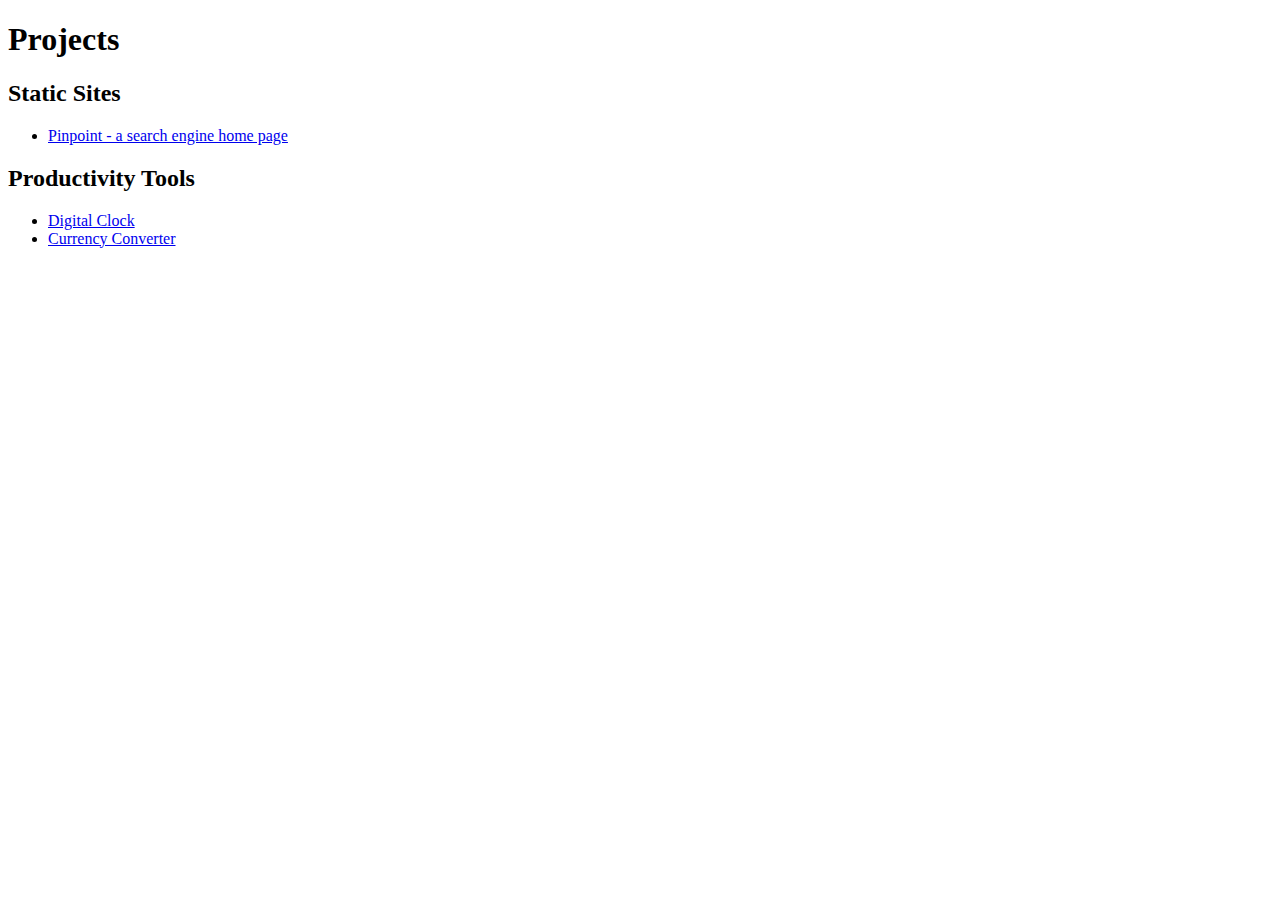
<file: index.html>
<!DOCTYPE html>
<html lang="en">
<head>
    <meta charset="UTF-8">
    <meta name="viewport" content="width=device-width, initial-scale=1.0">
    <meta http-equiv="X-UA-Compatible" content="ie=edge">
    <title>Dev Projects</title>
</head>
<body>
    <h1>Projects</h1>
    <div>
        <h2>Static Sites</h2>
        <ul>
            <li><a href='static-sites/pinpoint-search-homepage/'>Pinpoint - a search engine home page</a></li>
        </ul>
    </div>

    <div>
        <h2>Productivity Tools</h2>
        <ul>
            <li><a href='productivity-tools/digital-clock/'>Digital Clock</a></li>
            <li><a href='productivity-tools/currency-converter/'>Currency Converter</a></li>
        </ul>
    </div>
    

</body>
</html>
</file>
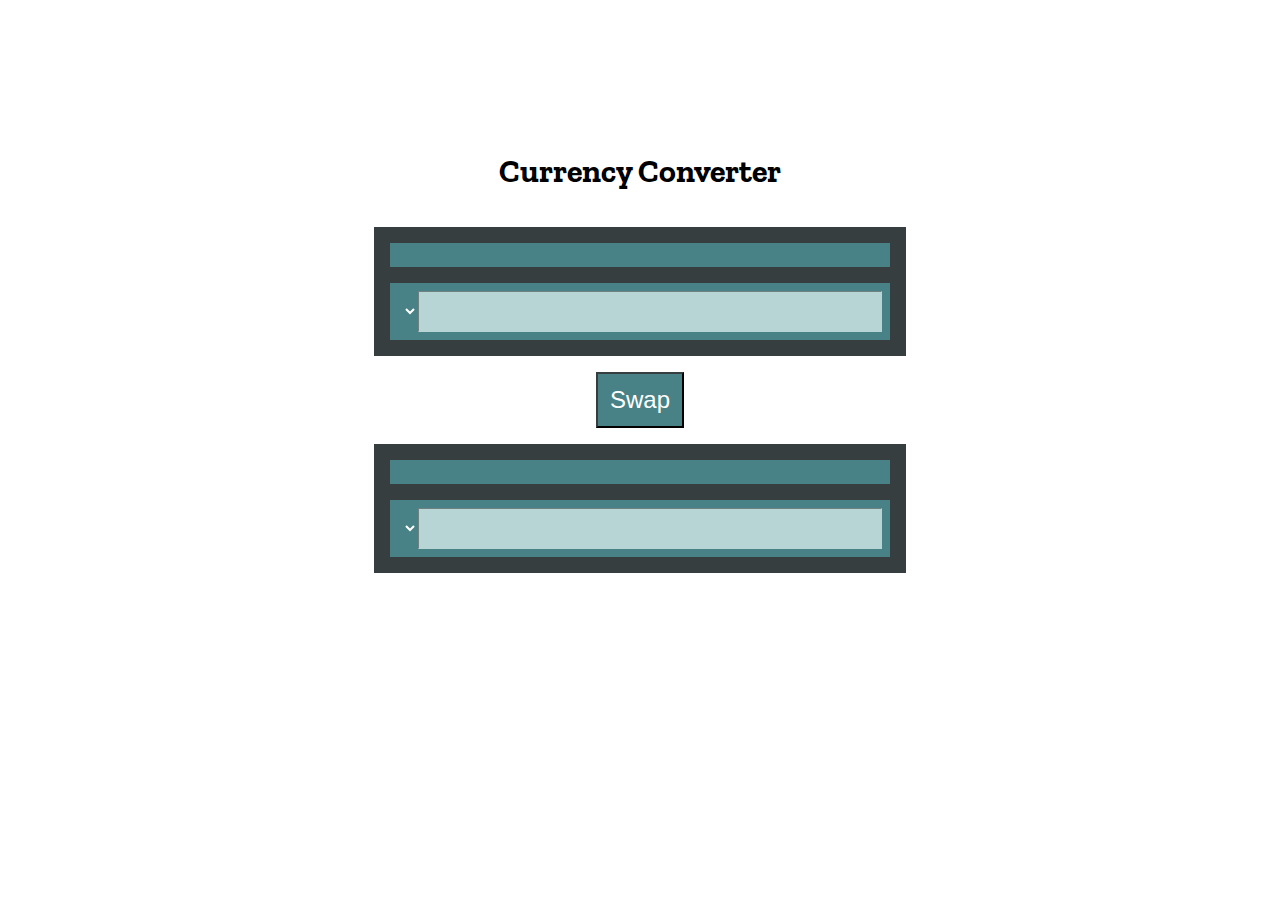
<file: productivity-tools/currency-converter/index.html>
<!DOCTYPE html>
<html lang="en">
<head>
    <meta charset="UTF-8">
    <meta name="viewport" content="width=device-width, initial-scale=1.0">
    <meta http-equiv="X-UA-Compatible" content="ie=edge">
    <link rel='stylesheet' href='./style.css'>
    <title>Currency Converter</title>
</head>
<body>
    <div id='container'>
        <h1>Currency Converter</h1>

        <div id='fromForm' class='formContainer'> 
            <p id='fromName'></p>
            <p id='errorMessage'>Input must be a number</p>
            <form class='info'>
                <select class='currencySelector' id='fromCurrency'></select>
                <input type='text' id='fromValue' maxlength="9" class='valueInput'>
            </form>
        </div>
    
        <button id='swapButton'>Swap
        </button>
    
        <div id='toForm' class='formContainer'> 
            <p id='toName'></p>
            <form  class='info'>
                <select class='currencySelector' id='toCurrency'></select>
                <input type='text' id='toValue' class='valueInput' disabled>
            </form>
            
        </div>
    </div>
    <script type='text/javascript' src='./index.js'></script>
</body>
</html>
</file>
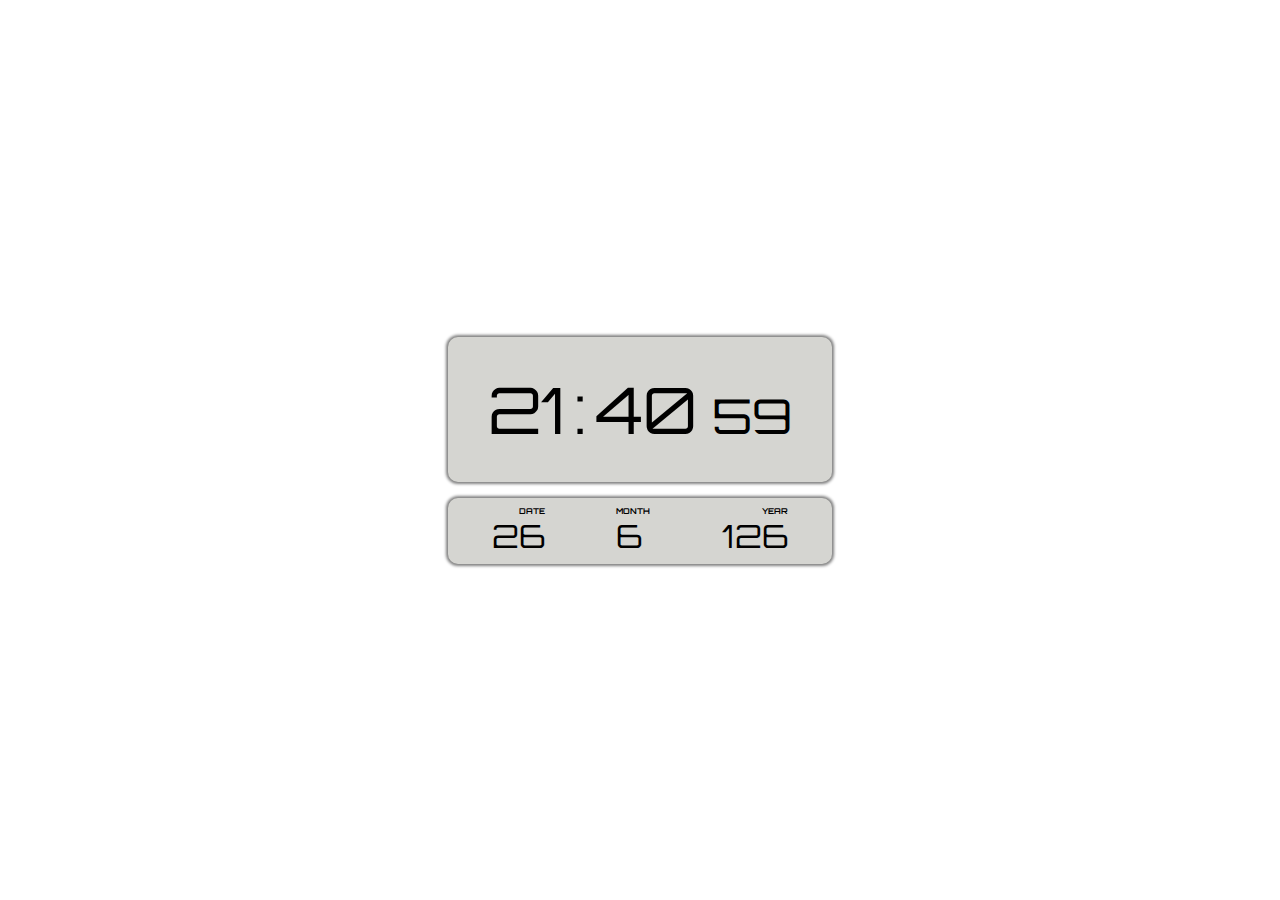
<file: productivity-tools/digital-clock/index.html>
<!DOCTYPE html>
<html lang="en">
<head>
    <meta charset="UTF-8">
    <meta name="viewport" content="width=device-width, initial-scale=1.0">
    <meta http-equiv="X-UA-Compatible" content="ie=edge">
    <link rel='stylesheet' href='./style.css'>
    <title>Digital Clock</title>
</head>
<body>
    <div id='clock'>
        <div id='time'>
            <div id='hr'></div>
            <div id='separator'>:</div>
            <div id='min'></div>
            <div id='sec'></div>
        </div>
    
        <div id='calender'>
            <div class='calender-section'>
                <div class='label'>
                    DATE
                </div>
                <div class='value' id='date'>
                    10
                </div>
            </div>
            <div class='calender-section'>
                <div class='label'>
                    MONTH
                </div>
                <div class='value' id='month'>
                    MAY
                </div>                
            </div>
            <div class='calender-section'>
                <div class='label'>
                    YEAR
                </div>
                <div class='value' id='year'>
                    20
                </div>   
            </div>
        </div>
    </div> 
    <script src='./index.js'></script>
</body>
</html>
</file>
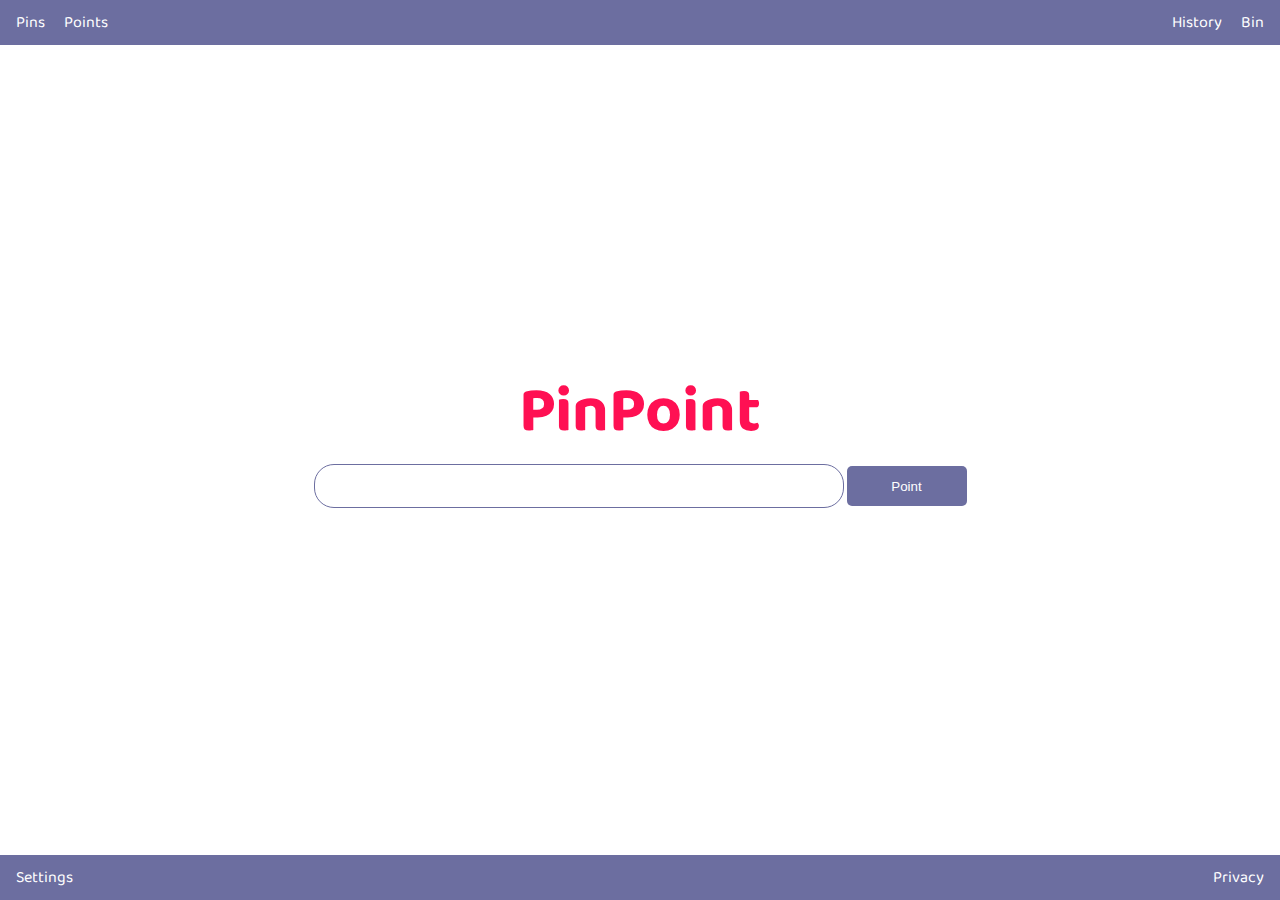
<file: static-sites/pinpoint-search-homepage/index.html>
<!DOCTYPE html>
<html lang="en">
<head>
    <meta charset="UTF-8">
    <meta name="viewport" content="width=device-width, initial-scale=1.0">
    <meta http-equiv="X-UA-Compatible" content="ie=edge">
    <link rel='stylesheet' href='style.css'>
    <link href="https://fonts.googleapis.com/css2?family=Baloo+2&display=swap" rel="stylesheet">
    <title>PinPoint</title>
</head>
<body>
    <header>
        <nav>
            <div>
                <a href="#">Pins</a>
                <a href="#">Points</a>
            </div>
            <div>
                <a href="#">History</a>
                <a href="#">Bin</a>
            </div>
        </nav>
    </header>
    <main>
        <h1>PinPoint</h1>
        <form>
            <label for='search-input' hidden >Search keywords</label>
            <input type='text' id='search-input'>
            <button>Point</button>
        </form>
    </main>
    <footer>
        <nav>
            <a href='#'>Settings</a>
            <a href='#'>Privacy</a>
        </nav>
    </footer>
</body>
</html>
</file>
<file: productivity-tools/currency-converter/style.css>
@import url('https://fonts.googleapis.com/css2?family=Zilla+Slab&display=swap');

body{
    margin:0;
    padding: 0;
    display: flex;
    justify-content: center;
    align-items: center;
    flex-direction: column;
    font-family: 'Zilla Slab', serif;
}

#container{
    width: 100vw;
    height: 80vh;
    display: flex;
    justify-content: center;
    align-items: center;
    flex-direction: column;
}

.info{
    display: flex;
    justify-content: space-between;
    align-items: center;
    flex-direction: row;
    background-color: #488286;
    padding:0.5em;
}

.currencySelector{
    font-size: 1.5em;
    border:0px;
    outline:0px;
    background-color:#488286;
    color:white
}

#fromName, #toName, #swapButton{
    padding:0.5em;
    font-size: 1.5em;
    background-color:#488286;
    margin-bottom: 16px;
    margin-top: 0px;
    color:white
}


#swapButton{
    padding:0.5em;
    font-size: 1.5em;
    background-color:#488286;
    margin-bottom: 0px;
    margin-top: 0px;
    border-color:#373e40;
    color:white
}

#swapButton:hover{
    border-color: #488286;
}

#swapButton:active{
    background-color:#373e40;
}

#errorMessage{
    display: none;
    padding:0.5em;
    font-size: 1em;
    font-weight: 700;
    background-color:#E71D36;
    margin-bottom: 16px;
    margin-top: 0px;
    color:white
}


.valueInput{
    border-style: inset;
    border-color: #b7d5d4;
    border-width: 1px;
    outline:0px;
    width: 100%;
    font-size:2em;
    width: 100%;
    background-color: #b7d5d4;
}

.formContainer{
    width: 500px;
    text-align: left;
    background-color: #373e40;
    margin-top:1em;
    margin-bottom:1em;
    padding:1em;
}

@media only screen and (max-width: 600px) {
    #fromForm, #toForm{
        width:98vw;
        box-sizing: border-box;
    }
  }
</file>
<file: productivity-tools/digital-clock/style.css>
@import url('https://fonts.googleapis.com/css2?family=Orbitron&display=swap');

body{
    padding: 0;
    margin: 0;
    width:100vw;
    height:100vh;
    font-family: 'Orbitron', sans-serif;
    display: flex;
    flex-direction: column;
    justify-content: center;
    align-items: center;
}

#clock{
    color:black;
}

#calender, #time{
    display: flex;
    flex-direction: row;
    justify-content: space-around;
    align-items: baseline;
    margin:1rem;
    background-color: #D5D5D1;
    padding: 0.5em;
    border-radius: 10px;
    box-shadow: 0px 0px 3px 2px gray;
}

#time{
    font-size: 4rem;
}

#sec{
    font-size: 3rem;
}

.value{
    font-size: 2rem;
}

.label{
    font-size: 0.5rem;
    text-align: right;
    font-weight: 700;
}

.calender-section, #sec, #hr, #min{
    margin-left: 0.5rem;
    margin-right: 0.5rem;
}
</file>
<file: static-sites/pinpoint-search-homepage/style.css>
body{
    margin:0;
    padding:0;
    width:100vw;
    height: 100vh;
    display: flex;
    flex-direction: column;
    justify-content: center;
    align-items: center;
    font-family: 'Baloo 2', cursive;
}

main{
    display: flex;
    flex-direction: column;
    justify-content: center;
    align-items: center;
    height: 90%;
    widows: 100%;
    text-align: center;
}

main h1{
    color: #ff1053;
}

header, footer{
    width: 100%;
    height: 5vh;
}

nav{
    height: 100%;
    width: 100%;
    padding-left:0.5em;
    padding-right:0.5em;
    box-sizing: border-box;
    display: flex;
    flex-direction: row;
    justify-content: space-between;
    align-items: center;
    background-color: #6c6ea0;
}

a{
    margin-left:0.5em;
    margin-right:0.5em;
    text-decoration: none;
    color: white;
}

a:hover{
    text-decoration: underline;
    font-weight: bold;
}

h1{
    font-size: 4em;
    margin:0
}

input{
    width: 40vw;
    height: 2.5em;
    font-size: 1em;
    border-radius: 20px;
    margin-bottom: 2em;
    border:solid 1px #6c6ea0;
    padding-right: 0.5em;
    padding-left: 0.5em;
}
button:focus, button:active, input:focus, a:focus{
    outline: 0;
    border:solid 1px #ff1053;
}

button{
    width:9em;
    height: 3em;
    border-radius: 5px;
    border:none;
    background-color: #6c6ea0;
    color: white;
}

button:hover{
    box-shadow: 0px 0px 3px #6c6ea0;
    font-weight: bold;
}

@media screen and (max-width: 600px) {
    input {
      width: 90vw;
    }
  }
</file>
